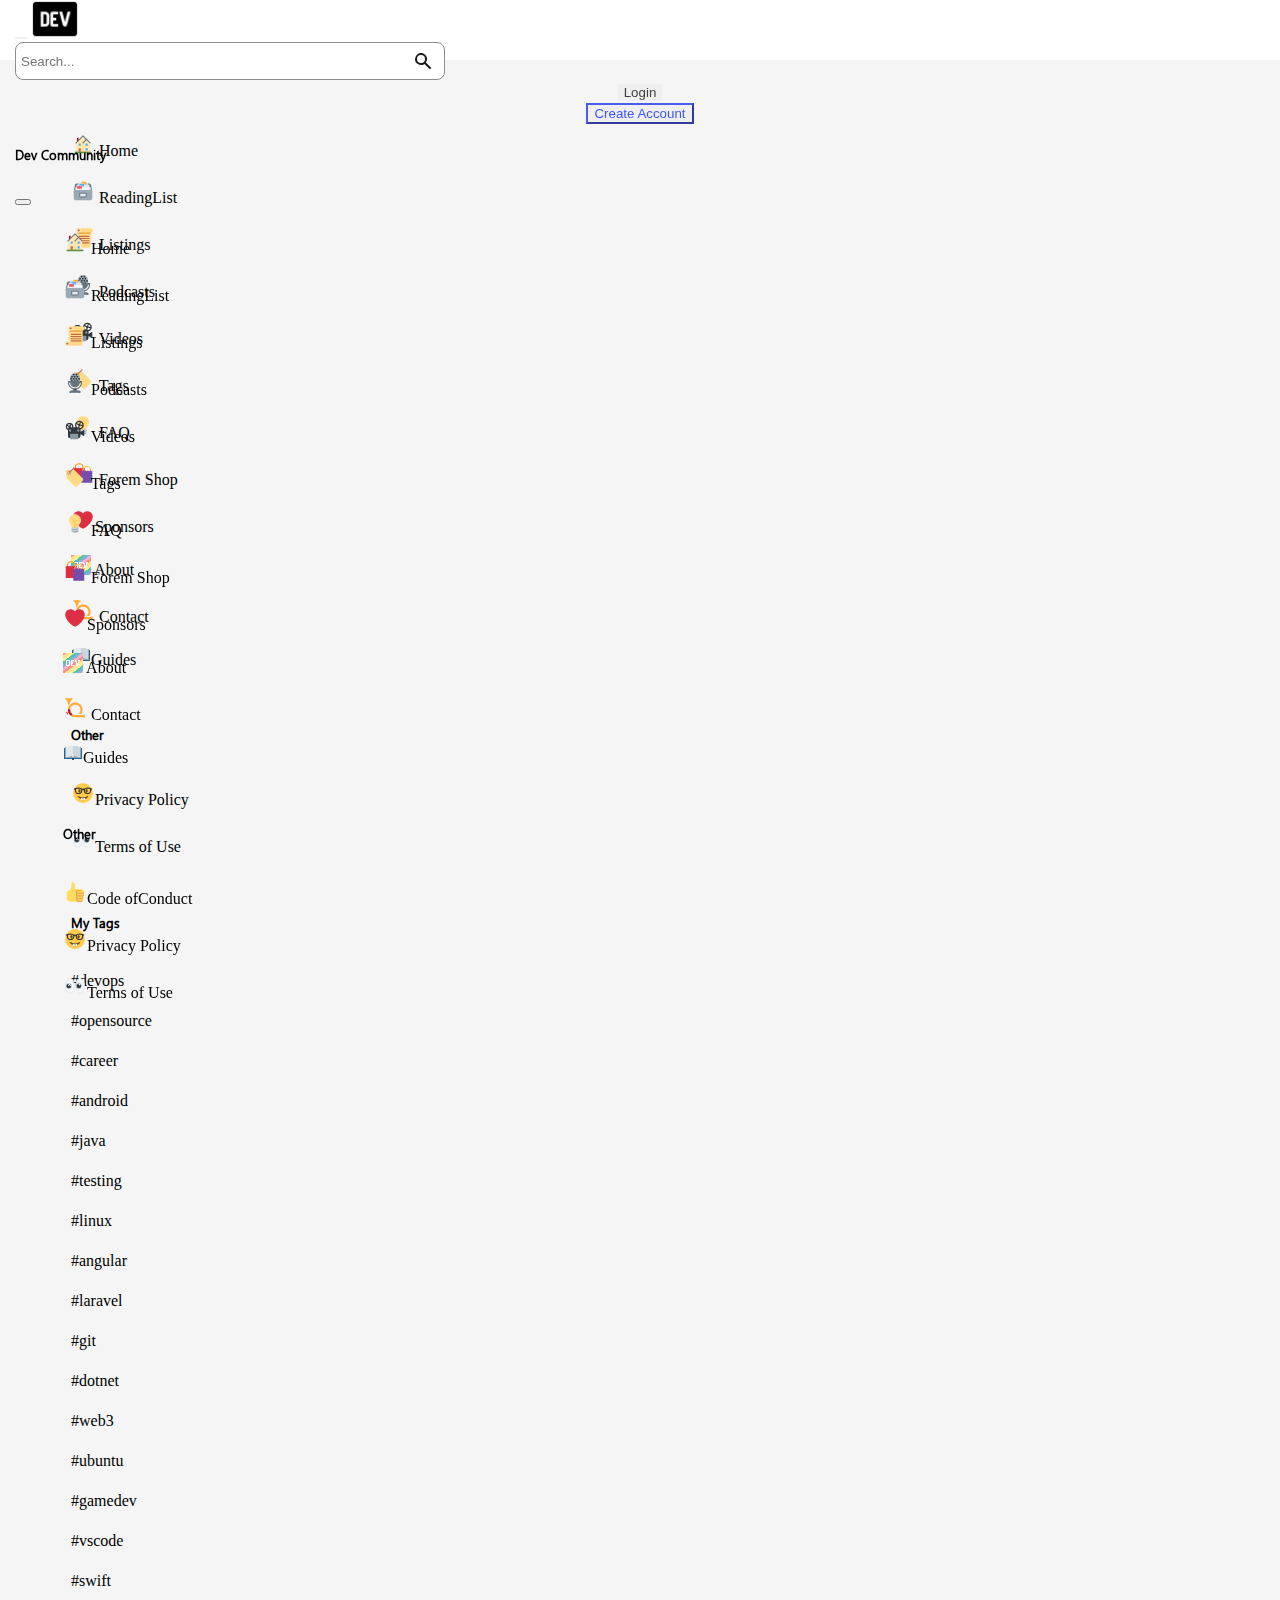
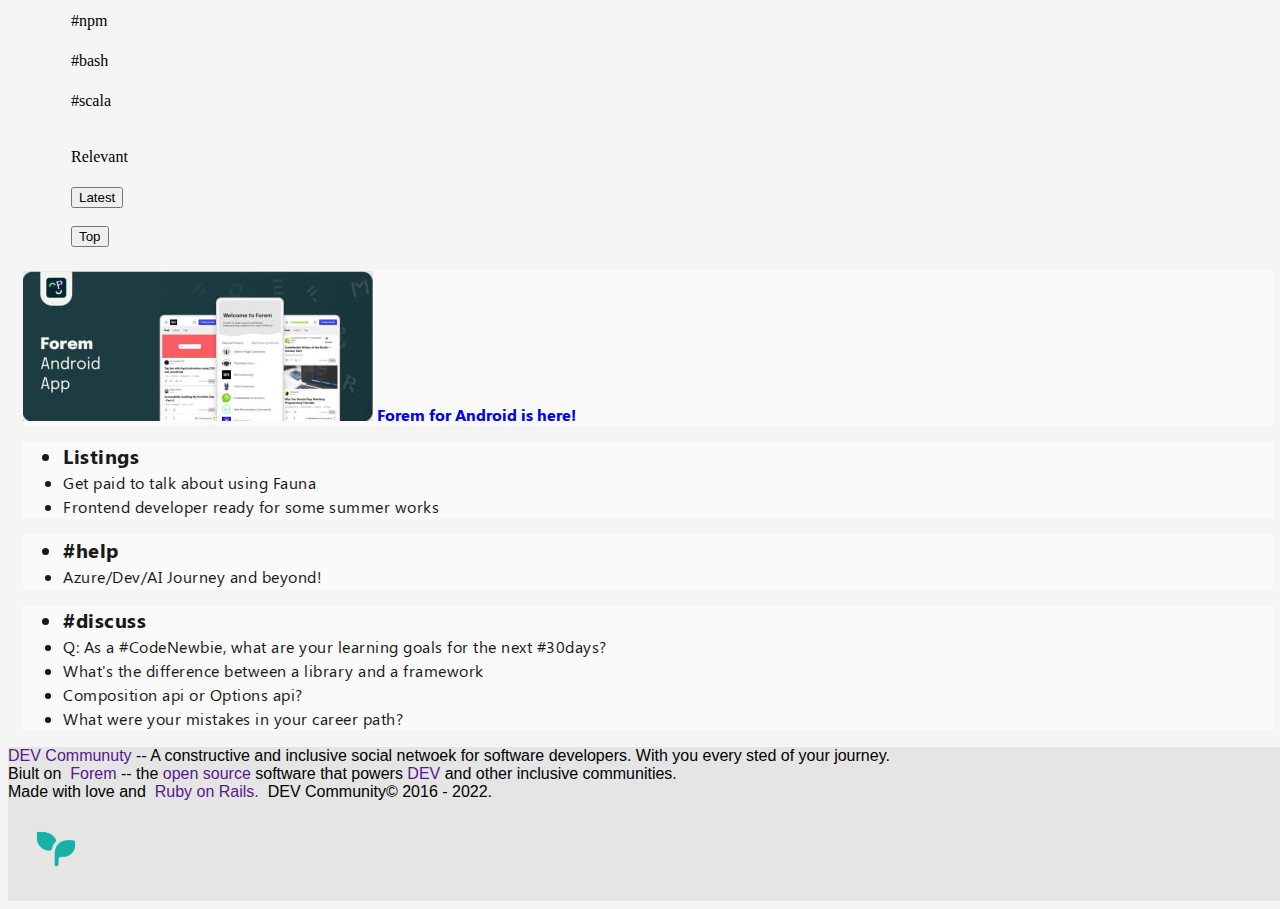
<file: index.html>
<!DOCTYPE html>
<html lang="en">

<head>
    <meta charset="UTF-8">
    <meta http-equiv="X-UA-Compatible" content="IE=edge">
    <meta name="viewport" content="width=device-width, initial-scale=1.0">
    <link rel="icon" type="image/x-icon"
        href="https://res.cloudinary.com/practicaldev/image/fetch/s--E8ak4Hr1--/c_limit,f_auto,fl_progressive,q_auto,w_32/https://dev-to.s3.us-east-2.amazonaws.com/favicon.ico">
    <link rel="stylesheet" href="/styles/index.css">
    <link rel="stylesheet" href="/styles/navbar.css">
    <link rel="import" href="navbar.html">
    <!-- CSS only -->
    <link href="https://cdn.jsdelivr.net/npm/bootstrap@5.2.0/dist/css/bootstrap.min.css" rel="stylesheet"
        integrity="sha384-gH2yIJqKdNHPEq0n4Mqa/HGKIhSkIHeL5AyhkYV8i59U5AR6csBvApHHNl/vI1Bx" crossorigin="anonymous">

    <title>Document</title>
</head>

<body>
    <main>
        <header>
            
            <nav class="navbar" id="navbar">
                
            </nav>
        </header>
        <!-- Start of Left Aside -->
        <div class="main-wrapper">
            <div class="container col-12">
                <div class="row">
                    <aside class="aside-izq col-12 col-md-3 col-lg-3 col-xl-3 col-xxl-3" id="aside">
                        <!--list navigation-->
                        <div class="container-home">
                            <div class="list-group">

                                <ul class="list-home">
                                    <li> <a href="#" class="bi"><img src="/assets/icons/home.png" alt="" srcset="">
                                            Home</a>
                                    </li>
                                    <li> <a href="#" class="bi"><img src="/assets/icons/reading_list.png">
                                            ReadingList</li>
                                    <li> <a href="#" class="bi"><img src="/assets/icons/listing.png">
                                            Listings</a> </li>
                                    <li> <a href="#" class="bi"><img src="/assets/icons/podcasts.png">
                                            Podcasts</a></li>
                                    <li> <a href="#" class="bi"><img src="/assets/icons/videos.png">
                                            Videos</a></li>
                                    <li> <a href="#" class="bi"><img src="/assets/icons/tags.png">
                                            Tags</a></li>
                                    <li> <a href="#" class="bi"><img src="/assets/icons/faq.png">
                                            FAQ</a></li>
                                    <li> <a href="#" class="bi"><img src="/assets/icons/shop.png">
                                            Forem Shop</a></li>
                                    <li> <a href="#" class="bi">
                                            <img src="/assets/icons/sponsors.png">Sponsors
                                        </a></li>
                                    <li><a href="#" class="bi"><img src="/assets/icons/about_new.png">
                                            About</a></li>
                                    <li> <a href="#" class="bi"><img src="/assets/icons/contact.png">
                                            Contact</a></li>
                                    <li> <a href="#" class="bi"><img src="/assets/icons/guides_new.png">Guides</a></li>
                                </ul>
                            </div>
                        </div>
                        <div class="container-others">
                            <ul class="list-others">
                                <li>
                                    <h5>Other</h5>
                                </li>
                                <li><a href="#" class="bi" style="text-decoration:none"><img
                                            src="/assets/icons/policy.png"></img>Privacy
                                        Policy</a></li>
                                <li><a href="#" class="bi" style="text-decoration:none"><img
                                            src="/assets/icons/eyes.png"></img>Terms
                                        of Use</a></li>
                            </ul>
                        </div>
                        <!--list social media-->
                        <div class="container-media">
                            <ul class="menu-media">
                                <a href="#"><i class="bi bi-twitter"></i></a>
                                <a href="#"><i class="bi bi-facebook"></i></a>
                                <a href="#"><i class="bi bi-github"></i></a>
                                <a href="#"><i class="bi bi-instagram"></i></a>
                                <a href="#"><i class="bi bi-chat-left-text"></i></a>
                            </ul>
                        </div>
                        <!--scroll-->
                        <div class="container-tags">
                            <ul class="list-tags">
                                <li>
                                    <h5>My Tags</h5>
                                </li>
                                <li> <a href="#" style="text-decoration:none" class="bi">#devops</a></li>
                                <li><a href="#" style="text-decoration:none" class="bi">#opensource</a> </li>
                                <li><a href="#" style="text-decoration:none" class="bi">#career</a></li>
                                <li><a href="#" style="text-decoration:none" class="bi">#android</a></li>
                                <li><a href="#" style="text-decoration:none" class="bi">#java</a></li>
                                <li><a href="#" style="text-decoration:none" class="bi">#testing</a></li>
                                <li><a href="#" style="text-decoration:none" class="bi">#linux</a></li>
                                <li><a href="#" style="text-decoration:none" class="bi">#angular</a></li>
                                <li><a href="#" style="text-decoration:none" class="bi">#laravel</a></li>
                                <li><a href="#" style="text-decoration:none" class="bi">#git</a></li>
                                <li><a href="#" style="text-decoration:none" class="bi">#dotnet</a></li>
                                <li><a href="#" style="text-decoration:none" class="bi">#web3</a></li>
                                <li><a href="#" style="text-decoration:none" class="bi">#ubuntu</a></li>
                                <li><a href="#" style="text-decoration:none" class="bi">#gamedev</a></li>
                                <li><a href="#" style="text-decoration:none" class="bi">#vscode</a></li>
                                <li><a href="#" style="text-decoration:none" class="bi">#swift</a></li>
                                <li><a href="#" style="text-decoration:none" class="bi">#npm</a></li>
                                <li><a href="#" style="text-decoration:none" class="bi">#bash</a></li>
                                <li><a href="#" style="text-decoration:none" class="bi">#scala</a></li>
                            </ul>
                        </div>
                    </aside>
                    <section class="container p1 col-12 col-md-6 col-lg-6 col-xl-6 col-xxl-6 section_main_cards">
                        <ul class="nav nav-pills" id="pills-tab" role="tablist">
                            <li class="nav-tabs" role="presentation">
                                <a class="nav-link" href="#relevant-content" id="pills-relevant-tab"
                                    data-bs-toggle="pill" data-bs-target="#pills-relevant" type="button" role="tab"
                                    aria-controls="pills-relevant" aria-selected="true" role="button">Relevant</a>
                            </li>
                            <li class="nav-item" role="presentation">
                                <button class="nav-link" id="pills-latest-tab" data-bs-toggle="pill"
                                    data-bs-target="#pills-latest" type="button" role="tab" aria-controls="pills-latest"
                                    aria-selected="false">Latest</button>
                            </li>
                            <li class="nav-item" role="presentation">
                                <button class="nav-link" id="pills-top-tab" data-bs-toggle="pill"
                                    data-bs-target="#pills-top" type="button" role="tab" aria-controls="pills-top"
                                    aria-selected="false">Top</button>
                            </li>
                        </ul>
                        <div class="tab-content" id="pills-tabContent">
                            <div class="tab-pane fade show active" id="pills-relevant" role="tabpanel"
                                aria-labelledby="pills-relevant-tab"></div>
                            <div class="tab-pane fade" id="pills-latest" role="tabpanel"
                                aria-labelledby="pills-latest-tab">
                            </div>
                            <div class="tab-pane fade" id="pills-top" role="tabpanel" aria-labelledby="pills-top-tab">
                            </div>
                        </div>
                        <!--User posts section-->
                        <div class="row main_section">
                            <div class="container col-12">
                                <div class="col-12 card-p1-global y-2" id="main_posts_cards">
                                </div>
                                <div class="col-12 card-p1-global my-2" id="main_posts_cards2">
                                </div>
                            </div>
                        </div>
                    </section>
                    <!--Right aside section-->
                    <aside class="container r-p1 col-lg-3 col-xl-3 col-xxl-3 aside-der">
                        <div class="container card r-p1-card">
                            <img src="/assets/images/Aside-der.jfif" alt="" srcset="">
                            <a class="link-aside" href="#">Forem for Android is here!</a>
                        </div>
                        <div class="card r-p1-card">
                            <ul class="list-group list-group-flush">
                                <li class="list-group-item r-p1-card-text-heading">Listings</li>
                                <li class="list-group-item r-p1-card-text">Get paid to talk about using Fauna</li>
                                <li class="list-group-item r-p1-card-text">Frontend developer ready for some summer
                                    works
                                </li>
                            </ul>
                        </div>
                        <div class="card r-p1-card">
                            <ul class="list-group list-group-flush">
                                <li class="list-group-item r-p1-card-text-heading">#help</li>
                                <li class="list-group-item r-p1-card-text">Azure/Dev/AI Journey and beyond!</li>
                            </ul>
                        </div>
                        <div class="card r-p1-card">
                            <ul class="list-group list-group-flush">
                                <li class="list-group-item r-p1-card-text-heading">#discuss</li>
                                <li class="list-group-item r-p1-card-text">Q: As a #CodeNewbie, what are your learning
                                    goals
                                    for the
                                    next
                                    #30days?
                                </li>
                                <li class="list-group-item r-p1-card-text">What's the difference between a library and a
                                    framework
                                </li>
                                <li class="list-group-item r-p1-card-text">Composition api or Options api?
                                </li>
                                <li class="list-group-item r-p1-card-text">What were your mistakes in your career path?
                                </li>
                            </ul>
                        </div>


                    </aside>
                </div>
            </div>
        </div>
        </div>
        <!--end of Marco-->

    </main>
    <footer class=" d-flex justify-content-center p-5 flex-column">
        <div class=" justify-content-center py-3 text-center">
            <a href="">
                DEV Communuty
            </a>
            <span>
                -- A constructive and inclusive social netwoek for software developers. With you every sted of your
                journey.
            </span>
        </div>
        <div class=" justify-content-center py-1 text-center">
            <span>
                Biult on&nbsp;
            </span>
            <a href="">
                Forem
            </a>
            <span>
                -- the
                <a href="">
                    open source
                </a>
                software that powers
                <a href="">
                    DEV
                </a>
                and other inclusive communities.
            </span>
        </div>
        <div class=" justify-content-center py-1 text-center">
            <span>
                Made with love and&nbsp;
            </span>
            <a href="">
                Ruby on Rails.
            </a>
            <span>
                &nbsp;DEV Community© 2016 - 2022.
            </span>
        </div>
        <div class="d-flex justify-content-center">
            <a href="#"><img src="./assets/images/hojitas.png" alt="" id="leaves"></a>
        </div>
    </footer>

    <script src="https://cdn.jsdelivr.net/npm/bootstrap@5.2.0-beta1/dist/js/bootstrap.bundle.min.js"
        integrity="sha384-pprn3073KE6tl6bjs2QrFaJGz5/SUsLqktiwsUTF55Jfv3qYSDhgCecCxMW52nD2"
        crossorigin="anonymous"></script>
    <script src="https://cdnjs.cloudflare.com/ajax/libs/popper.js/1.12.9/umd/popper.min.js">
    </script>
    <script src="/javascript/index.js"></script>
    <script src="/javascript/navbar.js"></script>
</body>

</html>
</file>
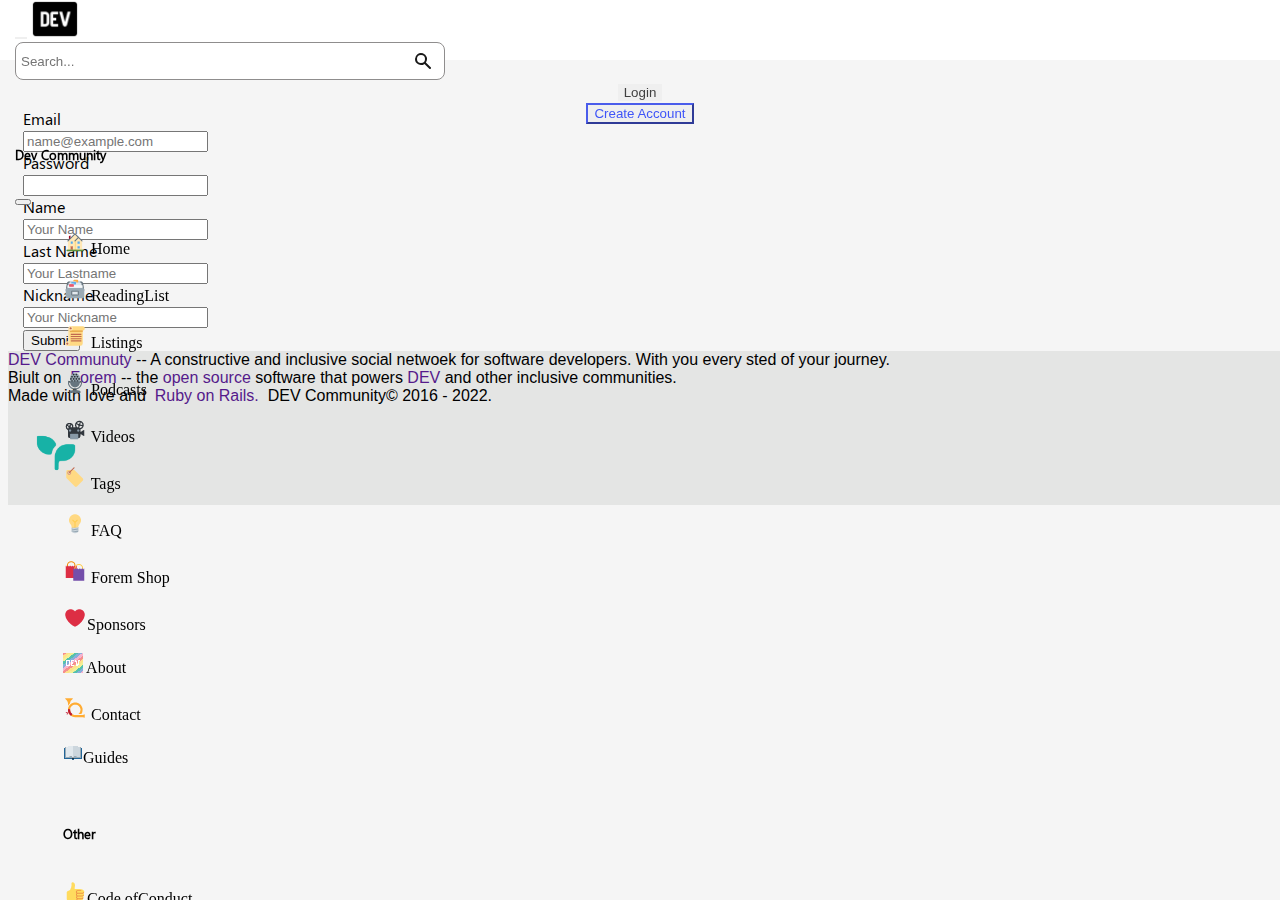
<file: createUser.html>
<!DOCTYPE html>
<html lang="en">

<head>
    <meta charset="UTF-8">
    <meta http-equiv="X-UA-Compatible" content="IE=edge">
    <meta name="viewport" content="width=device-width, initial-scale=1.0">
    <link rel="icon" type="image/x-icon"
        href="https://res.cloudinary.com/practicaldev/image/fetch/s--E8ak4Hr1--/c_limit,f_auto,fl_progressive,q_auto,w_32/https://dev-to.s3.us-east-2.amazonaws.com/favicon.ico">
    <link rel="stylesheet" href="/styles/index.css">
    <link rel="stylesheet" href="/styles/navbar.css">
    <link rel="import" href="navbar.html">
    <!-- CSS only -->
    <link href="https://cdn.jsdelivr.net/npm/bootstrap@5.2.0/dist/css/bootstrap.min.css" rel="stylesheet"
        integrity="sha384-gH2yIJqKdNHPEq0n4Mqa/HGKIhSkIHeL5AyhkYV8i59U5AR6csBvApHHNl/vI1Bx" crossorigin="anonymous">

    <title>Document</title>
</head>

<body>
    <main>
        <header>
            <nav class="navbar" id="navbar">
                
            </nav>
        </header>
        <div class="main-wrapper">
            <div class="container col-12">
                <div class="row justify-content-center">
                    <div class="card justify-content-center col-8">
                        <div class="card-body py-5">
                            <form>
                                <div class="mb-3 row">
                                    <label for="email" class="col-sm-2 col-form-label">Email</label>
                                    <div class="col-sm-10">
                                        <input type="email" class="form-control" id="userEmail" placeholder="name@example.com">
                                    </div>
                                  </div>
                                  <div class="mb-3 row">
                                    <label for="password" class="col-sm-2 col-form-label">Password</label>
                                    <div class="col-sm-10">
                                      <input type="password" class="form-control" id="password">
                                    </div>
                                  </div>
                                <!-- <div id="passwordHelp" class="form-text">Must be 8-20 characters long.
                                </div> -->
                                <div class="mb-3 row">
                                    <label for="userName" class="col-sm-2 col-form-label">Name</label>
                                    <div class="col-sm-10">
                                        <input type="text" class="form-control" id="userName" placeholder="Your Name">
                                    </div>
                                  </div>
                                  <div class="mb-3 row">
                                    <label for="userLastname" class="col-sm-2 col-form-label">Last Name</label>
                                    <div class="col-sm-10">
                                        <input type="text" class="form-control" id="userLastname" placeholder="Your Lastname">
                                    </div>
                                  </div>
                                  <div class="mb-3 row">
                                    <label for="userNickname" class="col-sm-2 col-form-label">Nickname</label>
                                    <div class="col-sm-10">
                                        <input type="text" class="form-control" id="userNickname" placeholder="Your Nickname">
                                    </div>
                                  </div>
                                <button type="submit" class="btn btn-primary" id="createUser">Submit</button>
                              </form>

                        </div>
                      </div>                  
                </div>
            </div>
        </div>
        </div>
    </main>
    <footer class=" d-flex justify-content-center p-5 my-5 flex-column">
        <div class=" justify-content-center py-3 text-center">
            <a href="">
                DEV Communuty
            </a>
            <span>
                -- A constructive and inclusive social netwoek for software developers. With you every sted of your
                journey.
            </span>
        </div>
        <div class=" justify-content-center py-1 text-center">
            <span>
                Biult on&nbsp;
            </span>
            <a href="">
                Forem
            </a>
            <span>
                -- the
                <a href="">
                    open source
                </a>
                software that powers
                <a href="">
                    DEV
                </a>
                and other inclusive communities.
            </span>
        </div>
        <div class=" justify-content-center py-1 text-center">
            <span>
                Made with love and&nbsp;
            </span>
            <a href="">
                Ruby on Rails.
            </a>
            <span>
                &nbsp;DEV Community© 2016 - 2022.
            </span>
        </div>
        <div class="d-flex justify-content-center">
            <a href="#"><img src="./assets/images/hojitas.png" alt="" id="leaves"></a>
        </div>
    </footer>

    <script src="https://cdn.jsdelivr.net/npm/bootstrap@5.2.0-beta1/dist/js/bootstrap.bundle.min.js"
        integrity="sha384-pprn3073KE6tl6bjs2QrFaJGz5/SUsLqktiwsUTF55Jfv3qYSDhgCecCxMW52nD2"
        crossorigin="anonymous"></script>
    <script src="https://cdnjs.cloudflare.com/ajax/libs/popper.js/1.12.9/umd/popper.min.js">
    </script>
    <script src="/javascript/createUser.js"></script>
    <script src="/javascript/navbar.js"></script>
</body>

</html>
</file>
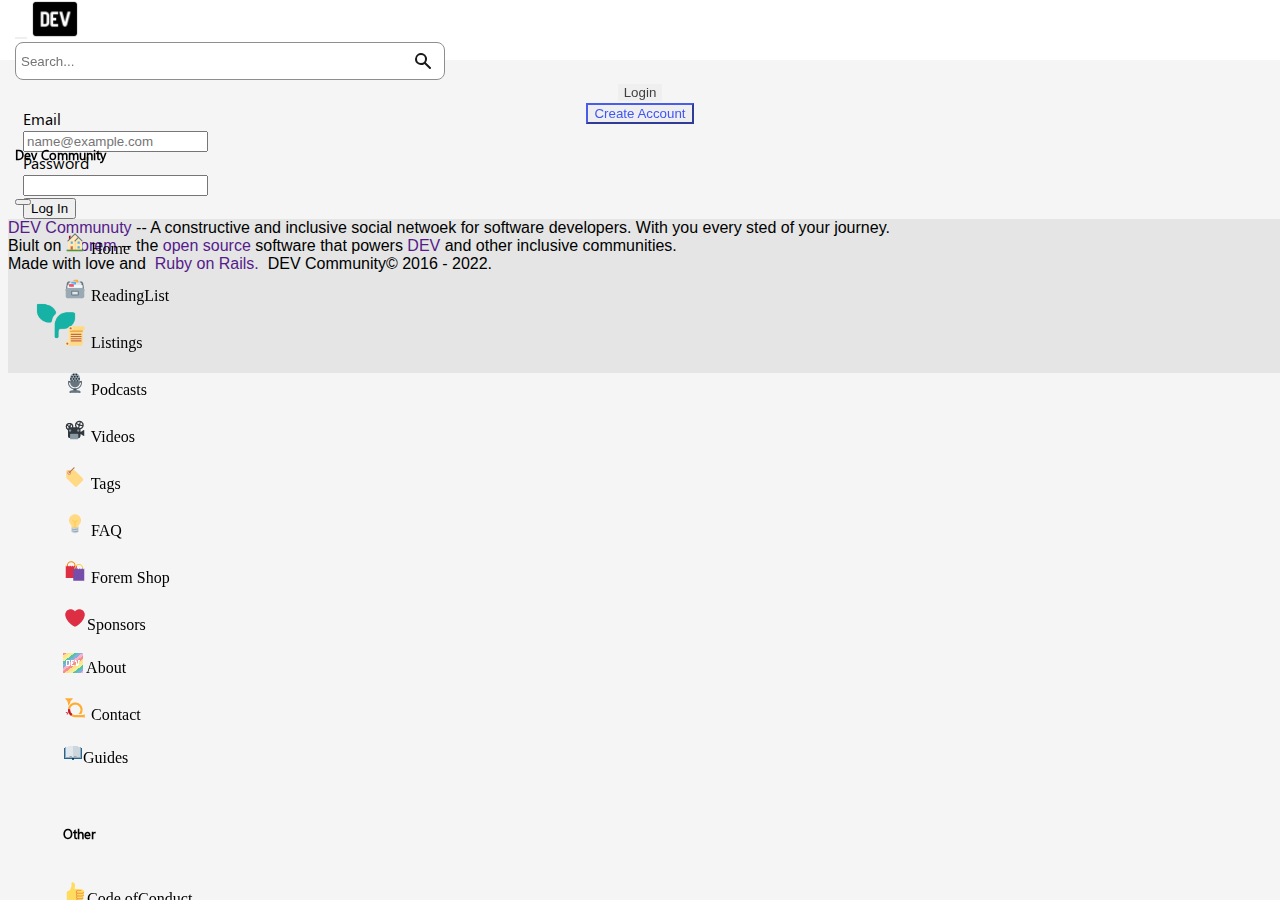
<file: login.html>
<!DOCTYPE html>
<html lang="en">

<head>
    <meta charset="UTF-8">
    <meta http-equiv="X-UA-Compatible" content="IE=edge">
    <meta name="viewport" content="width=device-width, initial-scale=1.0">
    <link rel="icon" type="image/x-icon"
        href="https://res.cloudinary.com/practicaldev/image/fetch/s--E8ak4Hr1--/c_limit,f_auto,fl_progressive,q_auto,w_32/https://dev-to.s3.us-east-2.amazonaws.com/favicon.ico">
    <link rel="stylesheet" href="/styles/index.css">
    <link rel="stylesheet" href="/styles/navbar.css">
    <link rel="import" href="navbar.html">
    <!-- CSS only -->
    <link href="https://cdn.jsdelivr.net/npm/bootstrap@5.2.0/dist/css/bootstrap.min.css" rel="stylesheet"
        integrity="sha384-gH2yIJqKdNHPEq0n4Mqa/HGKIhSkIHeL5AyhkYV8i59U5AR6csBvApHHNl/vI1Bx" crossorigin="anonymous">

    <title>Document</title>
</head>

<body>
    <main>
        <header>
            <nav class="navbar" id="navbar">
                
            </nav>
        </header>
        <div class="main-wrapper">
            <div class="container col-12">
                <div class="row justify-content-center">
                    <div class="card justify-content-center col-8">
                        <div class="card-body py-5">
                            <form>
                                <div class="mb-3 row">
                                    <label for="email" class="col-sm-2 col-form-label">Email</label>
                                    <div class="col-sm-10">
                                        <input type="email" class="form-control" id="userEmail" placeholder="name@example.com">
                                    </div>
                                  </div>
                                  <div class="mb-3 row">
                                    <label for="password" class="col-sm-2 col-form-label">Password</label>
                                    <div class="col-sm-10">
                                      <input type="password" class="form-control" id="password">
                                    </div>
                                  </div>


                                <button type="submit" class="btn btn-primary" id="login">Log In</button>
                              </form>

                        </div>
                      </div>                  
                </div>
            </div>
        </div>
        </div>
    </main>
    <footer class=" d-flex justify-content-center p-5 my-5 flex-column">
        <div class=" justify-content-center py-3 text-center">
            <a href="">
                DEV Communuty
            </a>
            <span>
                -- A constructive and inclusive social netwoek for software developers. With you every sted of your
                journey.
            </span>
        </div>
        <div class=" justify-content-center py-1 text-center">
            <span>
                Biult on&nbsp;
            </span>
            <a href="">
                Forem
            </a>
            <span>
                -- the
                <a href="">
                    open source
                </a>
                software that powers
                <a href="">
                    DEV
                </a>
                and other inclusive communities.
            </span>
        </div>
        <div class=" justify-content-center py-1 text-center">
            <span>
                Made with love and&nbsp;
            </span>
            <a href="">
                Ruby on Rails.
            </a>
            <span>
                &nbsp;DEV Community© 2016 - 2022.
            </span>
        </div>
        <div class="d-flex justify-content-center">
            <a href="#"><img src="./assets/images/hojitas.png" alt="" id="leaves"></a>
        </div>
    </footer>

    <script src="https://cdn.jsdelivr.net/npm/bootstrap@5.2.0-beta1/dist/js/bootstrap.bundle.min.js"
        integrity="sha384-pprn3073KE6tl6bjs2QrFaJGz5/SUsLqktiwsUTF55Jfv3qYSDhgCecCxMW52nD2"
        crossorigin="anonymous"></script>
    <script src="https://cdnjs.cloudflare.com/ajax/libs/popper.js/1.12.9/umd/popper.min.js">
    </script>
    <script src="/javascript/login.js"></script>
    <script src="/javascript/navbar.js"></script>
</body>

</html>

<!-- comment-->
</file>
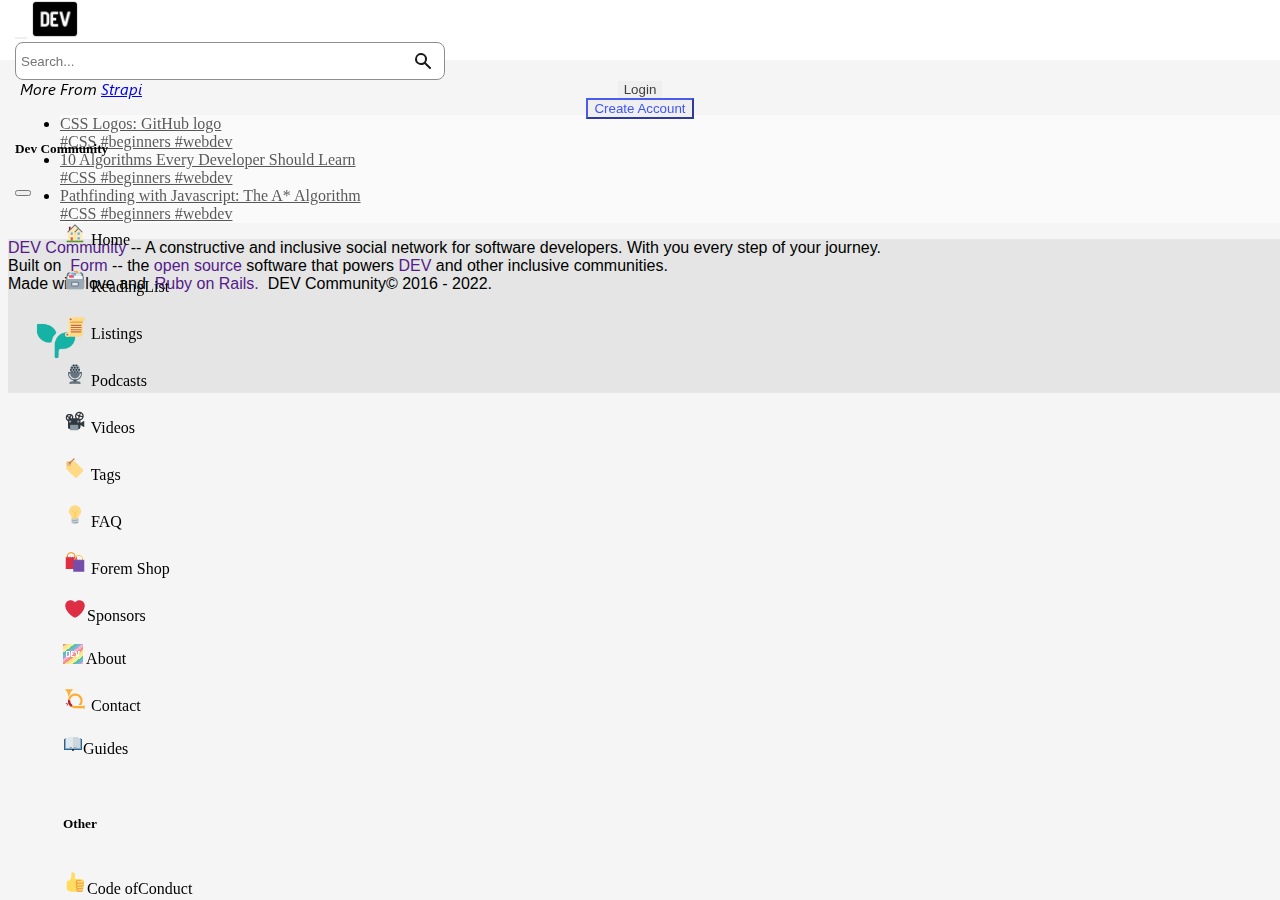
<file: postDetail.html>
<!doctype html>
<html lang="en">
  <head>
    <title>Title</title>
    <!-- Required meta tags -->
    <meta charset="utf-8">
    <meta name="viewport" content="width=device-width, initial-scale=1, shrink-to-fit=no">

    <!-- Bootstrap CSS v5.2.0-beta1 -->
    <link rel="stylesheet" href="https://cdn.jsdelivr.net/npm/bootstrap@5.2.0-beta1/dist/css/bootstrap.min.css"  integrity="sha384-0evHe/X+R7YkIZDRvuzKMRqM+OrBnVFBL6DOitfPri4tjfHxaWutUpFmBp4vmVor" crossorigin="anonymous">
    <link rel="stylesheet" href="./styles/postDetailG.css">
    <link rel="stylesheet" href="/styles/navbar.css">
    <link rel="import" href="navbar.html">
  </head>
  <body>
    <header>
        <nav class="navbar" id="navbar">
            
        </nav>
    </header> 
    <main class="container" id="maincontainer">

        <div class="col-12 flex-column-reverse d-flex flex-lg-row lg-row-12">
            <div class="d-flex col-12 col-lg-1 rounded-top sticky-bottom justify-content-center" id="left-aside">

            </div>
            <section class="col-12 d-flex flex-column col-lg-12 flex-lg-row justify-content-center">
                <div class="col-12 col-lg-7 d-flex pt-3 flex-column" id="post-holder">

                </div>
                <div class="d-flex col-12 col-lg-3 flex-lg-row">
                    <aside class="d-flex col-12 flex-column lg-mx-3" id="right-aside-container">
                        <div class="sticky-property-right-aside " id="user-holder">
                        <div class="card my-3  " id="right-aside-bottom-card">
                            <div class="card-header py-3 fs-5 fw-bold">
                                More From  
                                <a class="text-decoration-none fw-bold fs-5" href="#Strapi">
                                    Strapi
                                </a>
                            </div>
                            <ul class="list-group list-group-flush fs-5">
                                <li class="list-group-item py-3" >
                                    <a  class="text-decoration-none fs-6"  id="right-aside-card-list"href="">
                                        <div>
                                            CSS Logos: GitHub logo
                                        </div>
                                        <div>
                                            #CSS #beginners #webdev
                                        </div>
                                    </a>
                                </li>
                                <li class="list-group-item py-3" >
                                    <a class="text-decoration-none fs-6"  id="right-aside-card-list" href="">
                                        <div>
                                            10 Algorithms Every Developer Should Learn
                                        </div>
                                        <div>
                                            #CSS #beginners #webdev
                                        </div>
                                    </a>
                                </li>
                                <li class="list-group-item py-3" >
                                    <a class="text-decoration-none fs-6 " id="right-aside-card-list" href="">
                                        <div>
                                            Pathfinding with Javascript: The A* Algorithm
                                        </div>
                                        <div>
                                            #CSS #beginners #webdev
                                        </div>
                                    </a>
                                </li>
                            </ul>
                        </div>
                    </div>
                </div>
                    

                </aside>
            </section>
        </div>

    </main>


    <footer class=" d-flex justify-content-center p-5 flex-column">
        <div class=" justify-content-center py-3 text-center">
            <a href="">
                DEV Community
            </a>
            <span>
                -- A constructive and inclusive social network for software developers. With you every step of your journey. 
            </span> 
        </div>
        <div class=" justify-content-center py-1 text-center">
            <span>
                Built on&nbsp;
            </span>
            <a href="">
                Form
            </a>
            <span>
                -- the 
                <a href="">
                    open source
                </a>
                    software that powers
                <a href="">
                    DEV
                </a> 
                and other inclusive communities.
            </span> 
        </div>
        <div class=" justify-content-center py-1 text-center">
            <span>
                Made with love and&nbsp;
            </span> 
            <a href="">
                Ruby on Rails.
            </a>
            <span>
                &nbsp;DEV Community© 2016 - 2022.
            </span> 
        </div>
        <div class="d-flex justify-content-center" >
            <a href="#"><img src="./assets/images/hojitas.png" alt="" id="leaves"></a>
        </div>
    </footer>
    <!-- Bootstrap JavaScript Libraries -->
    <script src="https://cdn.jsdelivr.net/npm/@popperjs/core@2.11.5/dist/umd/popper.min.js" integrity="sha384-Xe+8cL9oJa6tN/veChSP7q+mnSPaj5Bcu9mPX5F5xIGE0DVittaqT5lorf0EI7Vk" crossorigin="anonymous"></script>
    <script src="/javascript/postDetailG.js"></script>
    <script src="/javascript/navbar.js"></script>
    <script src="https://cdn.jsdelivr.net/npm/bootstrap@5.2.0-beta1/dist/js/bootstrap.min.js" integrity="sha384-kjU+l4N0Yf4ZOJErLsIcvOU2qSb74wXpOhqTvwVx3OElZRweTnQ6d31fXEoRD1Jy" crossorigin="anonymous"></script>
  </body>
</html>
</file>
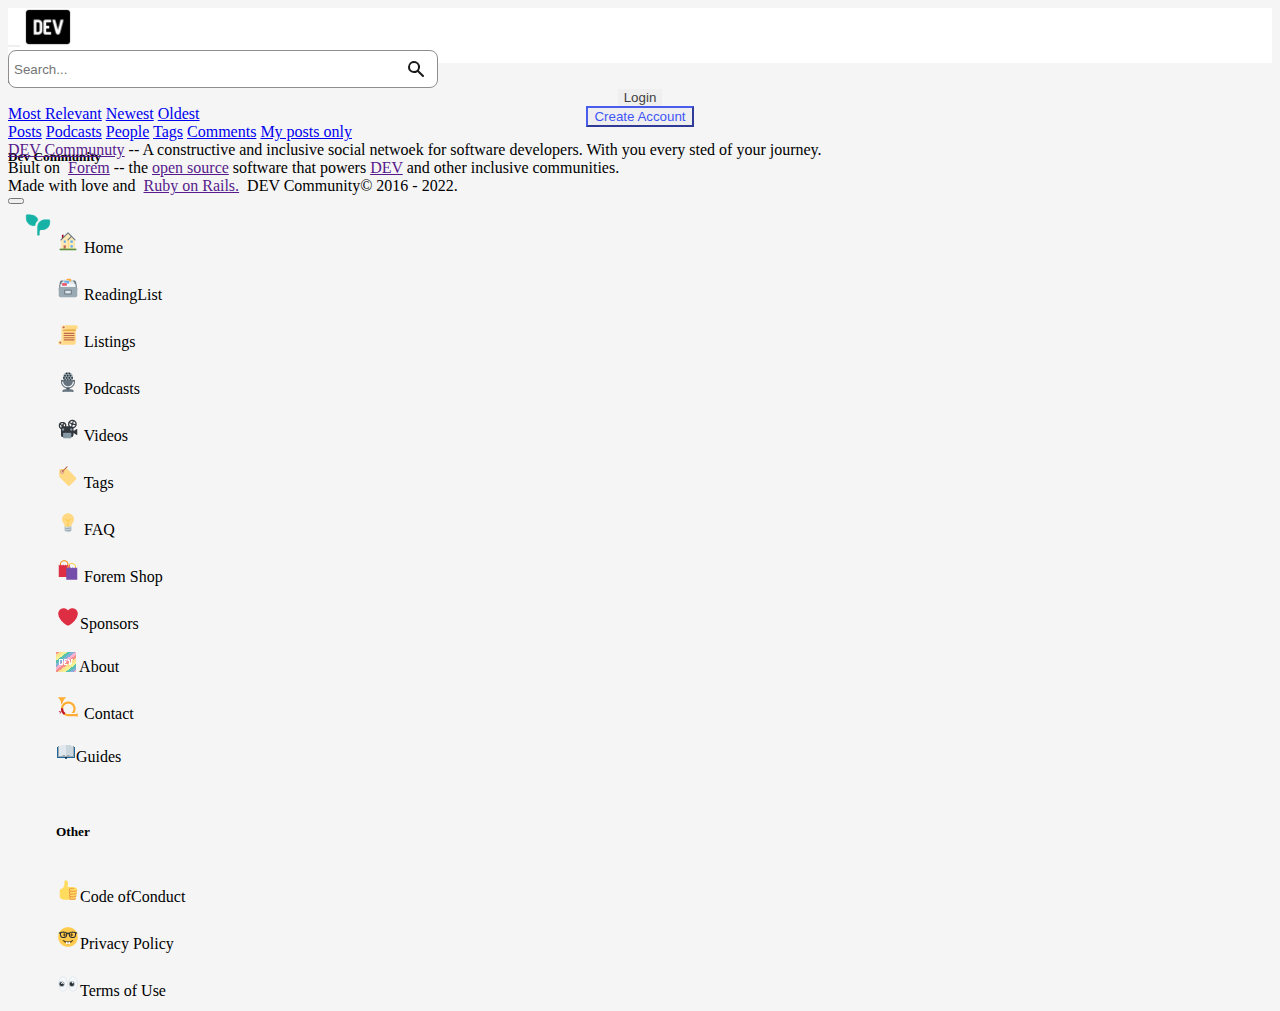
<file: search.html>
<!doctype html>
<html lang="en">
  <head>
    <title>Title</title>
    <!-- Required meta tags -->
    <meta charset="utf-8">
    <meta name="viewport" content="width=device-width, initial-scale=1, shrink-to-fit=no">

    <!-- Bootstrap CSS v5.2.0-beta1 -->
    <link rel="stylesheet" href="https://cdn.jsdelivr.net/npm/bootstrap@5.2.0-beta1/dist/css/bootstrap.min.css"  integrity="sha384-0evHe/X+R7YkIZDRvuzKMRqM+OrBnVFBL6DOitfPri4tjfHxaWutUpFmBp4vmVor" crossorigin="anonymous">
    <link rel="stylesheet" href="/styles/search.css">
    <link rel="stylesheet" href="/styles/navbar.css">
    <link rel="import" href="navbar.html">
  </head>
  <body>
    <nav class="text-center" id="navbar">
        <h1 style="color:lightgray;">AQUI VA EL NAVBAR HECHO </h1>

    </nav>
    <main>
        <div class="container">
            <div class="row d-flex py-2">
                <div class="col-12  d-md-none col-md-6">
                    <input type="text">>
                </div>
                <div class="col-12 title d-none d-md-flex col-md-6">
                    <h1 id="search_title_holder"></h1>
                </div>
                <div class="col-12 btn-group col-md-6">
                    <a href="#" class="btn active rounded-3 align-middle" aria-current="page">Most Relevant</a>
                    <a href="#" class="btn rounded-3 align-middle">Newest</a>
                    <a href="#" class="btn rounded-3 justify-content-center">Oldest</a>
                </div>        
            </div>
            <div class="row">
                <div class="col-12 col-md-2 ">
                    <div class="btn d-flex flex-md-column " id="btn_left_aside">
                        <a href="#" class="btn" i aria-current="page">Posts</a>
                        <a href="#" class="btn">Podcasts</a>
                        <a href="#" class="btn">People</a>
                        <a href="#" class="btn">Tags</a>
                        <a href="#" class="btn">Comments</a>
                        <a href="#" class="btn">My posts only</a>
                      </div>

                </div>
                <div class="col-12 col-md-10 " id="card_holder">




                    <!-- <div class="card p-3 m-2" id="card_resume">
                        <div class="d-flex" style="height: 3rem;">
                            <div>
                                <img src="https://picsum.photos/35/35?random=1" class="rounded-circle me-1" alt="Userpic">
                            </div>
                            <div class="ps-2">
                                <span>Usuario</span><br>
                                <span>Fecha</span>
                            </div>

                        </div>
                        <div class="card-body ps-5">
                          <h5 class="card-title">Card title</h5>
                          <a href="#" class="card-link">Card link</a>
                          <a href="#" class="card-link">Another link</a>
                        </div>
                        <div class="d-flex justify-content-between ps-5" style="height: 3rem;">
                            <div class="text-center align-middle pt-2">
                                <button>1 reaction</button>
                                <button>5 comments</button>
                                
                            </div>
                            <div class=" text-center align-middle pt-2">
                                <span>1 min read</span>
                                <button>Save</button>
                            </div>

                        </div>
                      </div> -->





                </div>
            </div>
        </div>
            
        
        
    </main>



    <footer class=" d-flex justify-content-center p-5 flex-column">
      <div class=" justify-content-center py-3 text-center">
          <a href="">DEV Communuty</a>
          <span>
              -- A constructive and inclusive social netwoek for software developers. With you every sted of your
              journey.
          </span>
      </div>
      <div class=" justify-content-center py-1 text-center">
          <span>Biult on&nbsp;</span>
          <a href="">Forem</a>
          <span>-- the
              <a href="">open source</a>
              software that powers
              <a href="">DEV</a>
              and other inclusive communities.
          </span>
      </div>
      <div class=" justify-content-center py-1 text-center">
          <span>Made with love and&nbsp;</span>
          <a href="">Ruby on Rails.</a>
          <span>&nbsp;DEV Community© 2016 - 2022.</span>
      </div>
      <div class="d-flex justify-content-center" >
          <a href="#"><img src="./assets/images/hojitas.png" alt="" id="leaves" style="height:60px ;"></a>
      </div>
  </footer>
    <!-- Bootstrap JavaScript Libraries -->
    <script src="https://cdn.jsdelivr.net/npm/@popperjs/core@2.11.5/dist/umd/popper.min.js" integrity="sha384-Xe+8cL9oJa6tN/veChSP7q+mnSPaj5Bcu9mPX5F5xIGE0DVittaqT5lorf0EI7Vk" crossorigin="anonymous"></script>
    <script src="/javascript/search.js"></script>
    <script src="https://cdn.jsdelivr.net/npm/bootstrap@5.2.0-beta1/dist/js/bootstrap.min.js" integrity="sha384-kjU+l4N0Yf4ZOJErLsIcvOU2qSb74wXpOhqTvwVx3OElZRweTnQ6d31fXEoRD1Jy" crossorigin="anonymous"></script>
    <script src="/javascript/navbar.js"></script>
  </body>
</html>
</file>
<file: styles/index.css>
@font-face {
  font-family: "Segoe UI Regular";
  font-style: normal;
  font-weight: normal;
  src: local("Segoe UI Regular"), url("Segoe UI.woff") format("woff");
}
@font-face {
  font-family: "Segoe UI Italic";
  font-style: normal;
  font-weight: normal;
  src: local("Segoe UI Italic"), url("Segoe UI Italic.woff") format("woff");
}
@font-face {
  font-family: "Segoe UI Bold";
  font-style: normal;
  font-weight: normal;
  src: local("Segoe UI Bold"), url("Segoe UI Bold.woff") format("woff");
}
@font-face {
  font-family: "Segoe UI Bold Italic";
  font-style: normal;
  font-weight: normal;
  src: local("Segoe UI Bold Italic"), url("Segoe UI Bold Italic.woff") format("woff");
}
@media only screen and (max-width: 425px) {
  .aside-izq {
    display: none;
  }
}
.nav-pills {
  border: none;
  background-color: #f5f5f5;
}
.nav-pills li {
  display: block;
  text-decoration: none;
  padding: 8px;
}
.nav-pills a {
  text-decoration: none;
  color: #000000;
  font-family: "Segoe UI";
  font-weight: 400;
  font-size: 16px;
  line-height: 24px;
}
.nav-pills button {
  color: #000000;
}

.nav-link button {
  color: #000000;
  background: #f5f5f5;
}

.aside-izq {
  display: inline-flexbox;
  margin: auto;
}
.aside-izq li {
  display: block;
  text-decoration: none;
  padding: 8px;
}
.aside-izq li:hover {
  background-color: rgb(234, 236, 252) !important;
}
.aside-izq a {
  text-decoration: none;
  color: #000000;
  font-family: "Segoe UI";
  font-weight: 400;
  font-size: 16px;
  line-height: 24px;
}

body {
  width: 100%;
  font-family: "Segoe UI Regular" !important;
  background-color: #f5f5f5 !important;
}

.main-wrapper {
  margin: auto;
  max-width: 1250px;
  padding-top: 100px;
}

.aside-izq {
  color: black;
}

.p1 {
  max-width: 100%;
}

.ind_card {
  background-color: #fafafa;
  border: none;
  margin-bottom: 10px;
}

.card-p1-global {
  border-radius: 0.5rem;
}
.card-p1-global img {
  max-height: 273px;
  -o-object-fit: fill;
     object-fit: fill;
  padding: 0;
  margin: 0;
}

.list-group-item {
  border: none !important;
  text-decoration: none;
  color: #191919 !important;
}
.list-group-item a {
  color: #191919 !important;
  text-decoration: none;
}

.border-card {
  border: #e7e6e6 solid 1px;
  border-radius: 0.5rem;
}

.user-card-p1 {
  height: 50px;
  overflow: hidden;
  padding-top: 8px;
}
.user-card-p1 img {
  margin-left: 10px;
  height: 32px;
  width: 32px;
  border-radius: 50%;
}

.user-p1 {
  padding-bottom: 0;
  padding-top: 10px;
  border-bottom: none;
}

.user-story-text-p1 {
  align-self: baseline;
  margin-left: 0.5rem !important;
}

.story-username-p1 {
  font-family: "Segoe UI";
  font-weight: 500;
}

.story-postdate-p1 {
  font-size: 12px;
}

.story-text-p1 {
  border-bottom: none;
  padding-top: 3px;
  padding-left: 70px !important;
}

.story-title-p1-1 {
  font-family: "Segoe UI Bold", Tahoma, Geneva, Verdana, sans-serif;
  font-size: 30px;
  line-height: 37.5px;
}
.story-title-p1-1 a {
  color: #404040 !important;
  text-decoration: none !important;
}
.story-title-p1-1 li {
  color: #404040 !important;
  text-decoration: none !important;
}

.story-title-p1 {
  font-family: "Segoe UI Bold", Tahoma, Geneva, Verdana, sans-serif;
  text-decoration: none;
  font-size: 24px;
  line-height: 30px;
  -webkit-text-decoration-color: #404040 !important;
          text-decoration-color: #404040 !important;
}

.story-reference-p1 {
  font-size: 14px;
  line-height: 21px;
}
.story-reference-p1 a {
  color: #404040;
  text-decoration: none;
}
.story-reference-p1 a:hover {
  color: #404040;
}

.post-tags {
  padding: 2px;
}
.post-tags:hover {
  color: #404040;
  border: #bdbdbd solid 1px;
  background-color: #f3f3f3;
  border-radius: 5px;
}

.properties-icon-p1 {
  width: 20px;
  height: 20px;
}

.card-bottom-p1 {
  display: flex;
  justify-content: space-between;
  margin-bottom: 12px;
  margin-left: 46px;
  align-items: center;
}

.bottom-right-p1 {
  display: inline-block;
  padding-right: 4px;
}

.btn-sm {
  width: 54px;
  height: 32px;
  padding: none;
  border: none;
  border-color: none;
  border-radius: 5px;
  background-color: #bdbdbd;
}
.btn-sm button {
  font-size: 14px;
  line-height: 24px;
}

.bottom-left-p1 {
  display: inline-block;
  margin-left: 10px;
  font-size: 16px;
  line-height: 24px;
  color: #404040;
  align-items: center;
}

.story-read-time-p1 {
  font-size: 11px;
  line-height: 14px;
  margin-right: 5px;
}

.l-p1 {
  margin-left: auto;
}

.r-p1-card {
  background-color: #fafafa;
  border: none;
  margin-bottom: 10px;
}

.r-p1-card-text {
  line-height: 1.5;
  font-style: normal;
  letter-spacing: 0.5px;
  border-bottom: solid 0.5px #f5f5f5;
}

.r-p1-card-text-heading {
  font-family: "Segoe UI Bold";
  line-height: 1.5;
  letter-spacing: 0.5px;
  font-size: 20px;
  border-bottom: solid 0.5px #f5f5f5;
}

.r-p1 {
  display: none;
}

@media only screen and (max-width: 768px) {
  .r-p1 {
    display: none;
  }
}
@media only screen and (min-width: 1024px) {
  .r-p1 {
    display: block;
  }
}
.card-p1-global a {
  text-decoration: none;
}

.link-aside {
  text-decoration: none;
  font-family: "Segoe UI Bold";
}

.card-p1-global a {
  text-decoration: none;
}

footer {
  background-color: #e4e5e4;
  font-family: sans-serif;
  font-size: 1rem;
}
footer #leaves {
  width: 6rem;
  border-radius: 10px;
}
footer #leaves:hover {
  background-color: #d4d5e5;
}
footer a {
  text-decoration: none;
}/*# sourceMappingURL=index.css.map */
</file>
<file: styles/navbar.css>
@font-face {
  font-family: "Segoe UI Regular";
  font-style: normal;
  font-weight: normal;
  src: local("Segoe UI Regular"), url("Segoe UI.woff") format("woff");
}
@font-face {
  font-family: "Segoe UI Italic";
  font-style: normal;
  font-weight: normal;
  src: local("Segoe UI Italic"), url("Segoe UI Italic.woff") format("woff");
}
@font-face {
  font-family: "Segoe UI Bold";
  font-style: normal;
  font-weight: normal;
  src: local("Segoe UI Bold"), url("Segoe UI Bold.woff") format("woff");
}
@font-face {
  font-family: "Segoe UI Bold Italic";
  font-style: normal;
  font-weight: normal;
  src: local("Segoe UI Bold Italic"), url("Segoe UI Bold Italic.woff") format("woff");
}
header {
  background-color: rgb(255, 255, 255);
  position: fixed;
  top: 0px;
  left: 0px;
  right: 0px;
  height: 60px;
  z-index: 9;
}

nav {
  margin: 0 auto;
  height: 55px;
  background-color: white;
}

.button-login {
  border: none !important;
  border-style: none;
  border-color: transparent;
  text-decoration: none;
  color: #404040 !important;
}

.button-register {
  border-color: rgb(74, 92, 235) !important;
  color: rgb(63, 85, 248) !important;
}

.burguer-button {
  border: none;
}

.navbar {
  max-width: 1250px;
}

.elementos {
  margin-left: 305px;
}

.offcanvas {
  max-width: 250px !important;
}
.offcanvas li {
  display: block;
  text-decoration: none;
  padding: 8px;
}
.offcanvas li:hover {
  background-color: rgb(234, 236, 252) !important;
}
.offcanvas a {
  text-decoration: none;
  color: #000000;
  font-family: "Segoe UI";
  font-weight: 400;
  font-size: 16px;
  line-height: 24px;
}

.input-wrapper {
  position: relative;
  width: 430px;
}

.input {
  box-sizing: border-box;
  color: #dfdfdf;
  padding: 15px 15px 15px 5px;
  width: 100%;
  border-radius: 8px;
  height: 38px;
  border: #8f8d8d solid;
  border-width: thin;
}

.input-icon {
  color: #191919;
  position: absolute;
  width: 20px;
  height: 20px;
  right: 12px;
  top: 50%;
  transform: translateY(-50%);
}

.nav-button {
  text-align: center;
}

.right-nav {
  gap: 10px;
}

.dropdown-item:hover {
  background-color: rgb(234, 236, 252) !important;
}

@media only screen and (max-width: 425px) {
  .nav-button {
    display: none;
  }
  .button-login {
    display: none !important;
  }
  .button-register {
    display: none !important;
  }
}
@media only screen and (max-width: 768px) {
  .button-login {
    display: none !important;
  }
  .button-register {
    display: none !important;
  }
}
.navbar-brand img {
  width: 48px;
  height: 38px;
}

.p1_icon {
  width: 30px;
  height: 30px;
}

.profile {
  border-radius: 50%;
  width: 32px;
  height: 32px;
}/*# sourceMappingURL=navbar.css.map */
</file>
<file: styles/postDetailG.css>
@font-face {
  font-family: "Segoe UI Regular";
  font-style: normal;
  font-weight: normal;
  src: local("Segoe UI Regular"), url("Segoe UI.woff") format("woff");
}
@font-face {
  font-family: "Segoe UI Italic";
  font-style: normal;
  font-weight: normal;
  src: local("Segoe UI Italic"), url("Segoe UI Italic.woff") format("woff");
}
@font-face {
  font-family: "Segoe UI Bold";
  font-style: normal;
  font-weight: normal;
  src: local("Segoe UI Bold"), url("Segoe UI Bold.woff") format("woff");
}
@font-face {
  font-family: "Segoe UI Bold Italic";
  font-style: normal;
  font-weight: normal;
  src: local("Segoe UI Bold Italic"), url("Segoe UI Bold Italic.woff") format("woff");
}
body {
  background-color: #F5F5F5;
  width: 100vw;
}

.card-header {
  font-family: "Segoe UI Italic";
}

.image-title img {
  border-radius: 50%;
}

.text-styles a {
  text-decoration: none !important;
  color: #000000;
}

footer {
  background-color: #E4E5E4;
  font-family: sans-serif;
  font-size: 1rem;
}
footer #leaves {
  width: 6rem;
  border-radius: 10px;
}
footer #leaves:hover {
  background-color: #D4D5E5;
}
footer a {
  text-decoration: none;
}

.card-header-color {
  background-color: #190AA4;
  height: 3rem;
}

#right-aside-top-card > h5 {
  padding-left: 7rem;
}

#right-aside-card-list, .card-body {
  color: rgba(0, 0, 0, 0.65) !important;
  background-color: #FAFAFA;
}

#profile-pic {
  height: 4rem;
  width: 4rem;
  left: 2rem;
  top: 1.5rem;
}

#left-aside {
  box-shadow: 0px -2px 8px #888888;
  background-color: #F5F5F5 !important;
}
#maincontainer{
  padding-top: 70px;
}
/*aqui se pega la version anterior-----------------------------------*/
@media only screen and (min-width: 992px) {
  .sticky-property-right-aside {
    position: -webkit-sticky;
    position: sticky;
    top: 0;
    margin-left: 0.75rem;
  }
  #left-aside {
    justify-content: right !important;
    box-shadow: none;
    background-color: #F5F5F5 !important;
  }
  #icongroup-container {
    height: 350px;
    position: -webkit-sticky;
    position: sticky;
    top: 0;
    margin-top: 1rem;
  }
  #icon-counter-container {
    width: 100%;
  }
}
.icon-container {
  height: 40px;
  width: 40px;
  position: relative;
}

.aside-icon-default {
  width: 40px;
  height: 40px;
  border-radius: 50%;
  top: 0;
  position: absolute;
}

.aside-icon-hover, .aside-icon-cheked {
  opacity: 0;
}

.checkedlabel:hover .aside-icon-hover {
  opacity: 1;
}

.checkboxhider {
  display: none;
}


.checkboxhider:checked ~ .checkedlabel > .aside-icon-hover, .checkboxhider:checked ~ .checkedlabel > .aside-icon-default {
  display: none;
}
.checkboxhider:checked ~ .checkedlabel > .aside-icon-cheked {
  opacity: 1;
  border-style: solid;
  border-width: 2px;
}
@media only screen and (min-width: 992px) {
  .checkboxhider:checked ~ .checkedlabel > .pop-menu-container {
    display: flex;
    position: absolute;
    background-color: white;
    border-radius: 10px;
    left: 60px;
  }
  .checkboxhider:checked ~ .checkedlabel > .pop-menu-container ul {
    list-style: none;
  }
}

.aside-icon-hover, .aside-icon-cheked {
  height: 40px;
  width: 40px;
  border-radius: 50%;
  transition: 0.4s;
  top: 0;
  position: absolute;
}

#heart {
  border-color: #DC1B26;
}

#unicorn {
  border-color: #199A6E;
}

#save {
  border-color: #44509E;
}

.list-group-item {
  background-color: #FAFAFA;
}
.list-group-item:hover {
  background-color: white;
}

.pop-menu-container {
  display: none;
}/*# sourceMappingURL=postDetailG.css.map */
</file>
<file: styles/search.css>
@font-face {
  font-family: "Segoe UI Regular";
  font-style: normal;
  font-weight: normal;
  src: local("Segoe UI Regular"), url("Segoe UI.woff") format("woff");
}
@font-face {
  font-family: "Segoe UI Italic";
  font-style: normal;
  font-weight: normal;
  src: local("Segoe UI Italic"), url("Segoe UI Italic.woff") format("woff");
}
@font-face {
  font-family: "Segoe UI Bold";
  font-style: normal;
  font-weight: normal;
  src: local("Segoe UI Bold"), url("Segoe UI Bold.woff") format("woff");
}
@font-face {
  font-family: "Segoe UI Bold Italic";
  font-style: normal;
  font-weight: normal;
  src: local("Segoe UI Bold Italic"), url("Segoe UI Bold Italic.woff") format("woff");
}
body {
  background-color: rgb(245, 245, 245);
}

#card-resume {
  border-color: rgb(229, 229, 229);
  border-style: solid;
  border-width: 1px;
}

.card-title {
  font-family: "Segoe UI Bold";
  font-size: x-large;
}/*# sourceMappingURL=search.css.map */
</file>
